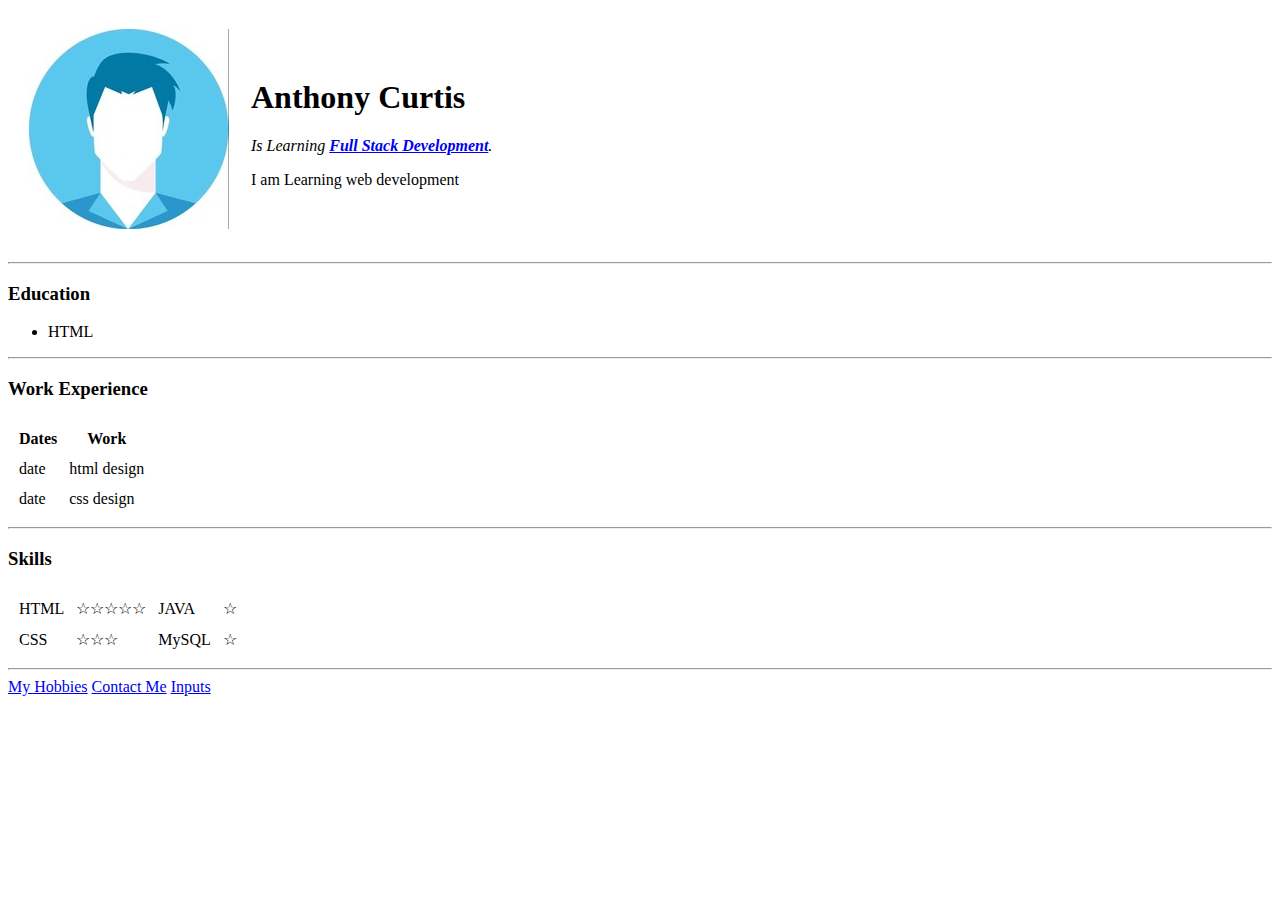
<file: index.html>
<!DOCTYPE html>
<html lang="en" dir="ltr">

<head>
  <meta charset="utf-8">
  <title>Anthony's Personal Site</title>
</head>

<body>
  <table cellspacing="20">
    <tr>
      <td><img src="images/profile.jfif" alt="Blank avatar image"></td>
      <td>
        <h1>Anthony Curtis</h1>
        <p><em>Is Learning <strong><a href="https://www.google.co.uk">Full Stack Development</a></strong>.</em></p>
        <p>I am Learning web development</p></td>
    </tr>
  </table>
  <hr>
  <h3>Education</h3>
  <ul>
    <li>HTML</li>
  </ul>
  <hr>
  <h3>Work Experience</h3>
  <table cellspacing="10">
    <thead>
      <tr>
        <th>Dates</th>
        <th>Work</th>
      </tr>
    </thead>
    <tbody>
      <tr>
        <td>date</td>
        <td>html design</td>
      </tr>
      <tr>
        <td>date</td>
        <td>css design</td>
      </tr>
    </tbody>
    <tfoot>
    </tfoot>
  </table>
  <hr>
  <h3>Skills</h3>
  <table cellspacing="10">
      <tr>
        <td>HTML</td>
        <td>☆☆☆☆☆</td>
        <td>JAVA</td>
        <td>☆</td>
      </tr>
      <tr>
        <td>CSS</td>
        <td>☆☆☆</td>
        <td>MySQL</td>
        <td>☆</td>
      </tr>
  </table>
  <hr>
  <a href="hobbies.html">My Hobbies</a>
  <a href="contact.html">Contact Me</a>
  <a href="inputs.html">Inputs</a>
</body>

</html>
</file>
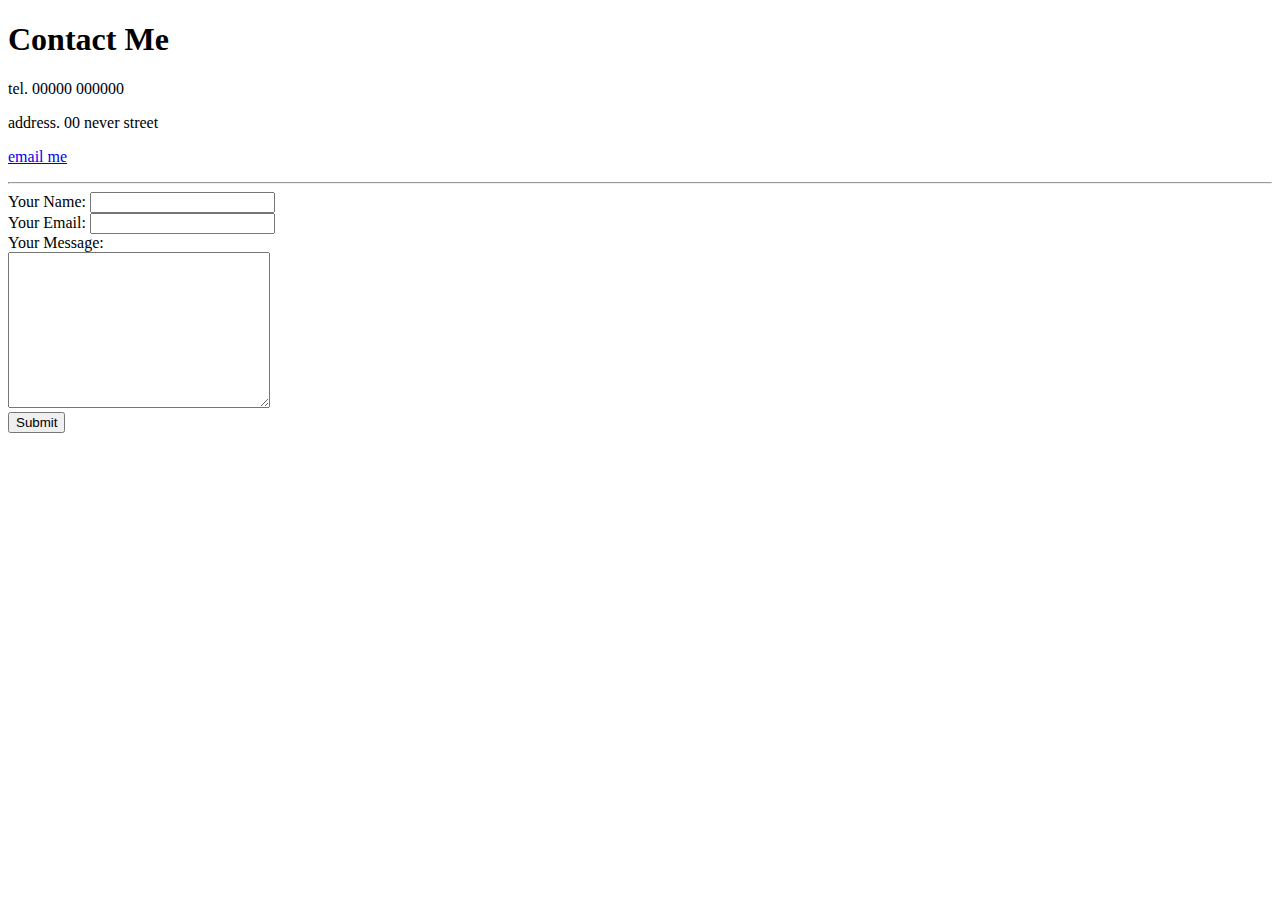
<file: contact.html>
<!DOCTYPE html>
<html lang="en" dir="ltr">

<head>
  <meta charset="utf-8">
  <title>Contact Me</title>
</head>

<body>
  <h1>Contact Me</h1>
  <p>tel. 00000 000000</p>
  <p>address. 00 never street</p>
  <p><a href="mailto:00@00.com?subject=feedback">email me</a></p>

  <hr>

  <form action="mailto:joe@example.com" method="post" enctype="text/plain">
    <label>Your Name:</label>
    <input type="text" name="yourName" value=""><br>
    <label>Your Email:</label>
    <input type="email" name="yourEmail" value=""><br>
    <label>Your Message:</label><br>
    <textarea name="yourMessage" rows="10" cols="30"></textarea><br>
    <input type="submit" name="">
  </form>

</body>

</html>
</file>
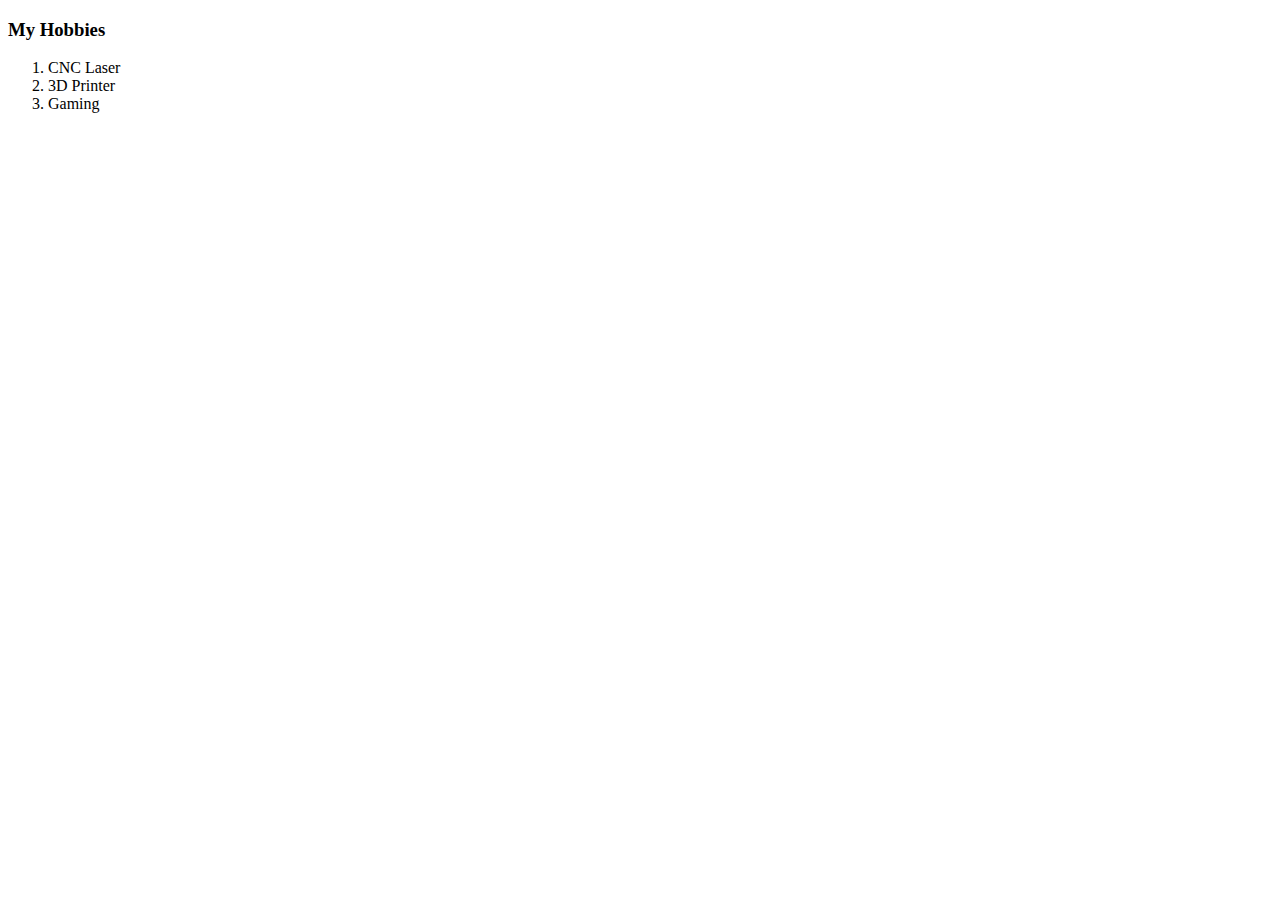
<file: hobbies.html>
<!DOCTYPE html>
<html lang="en" dir="ltr">
  <head>
    <meta charset="utf-8">
    <title>My Hobbies</title>
  </head>
  <body>
    <h3>My Hobbies</h3>
    <ol>
      <li>CNC Laser</li>
      <li>3D Printer</li>
      <li>Gaming</li>
    </ol>
  </body>
</html>
</file>
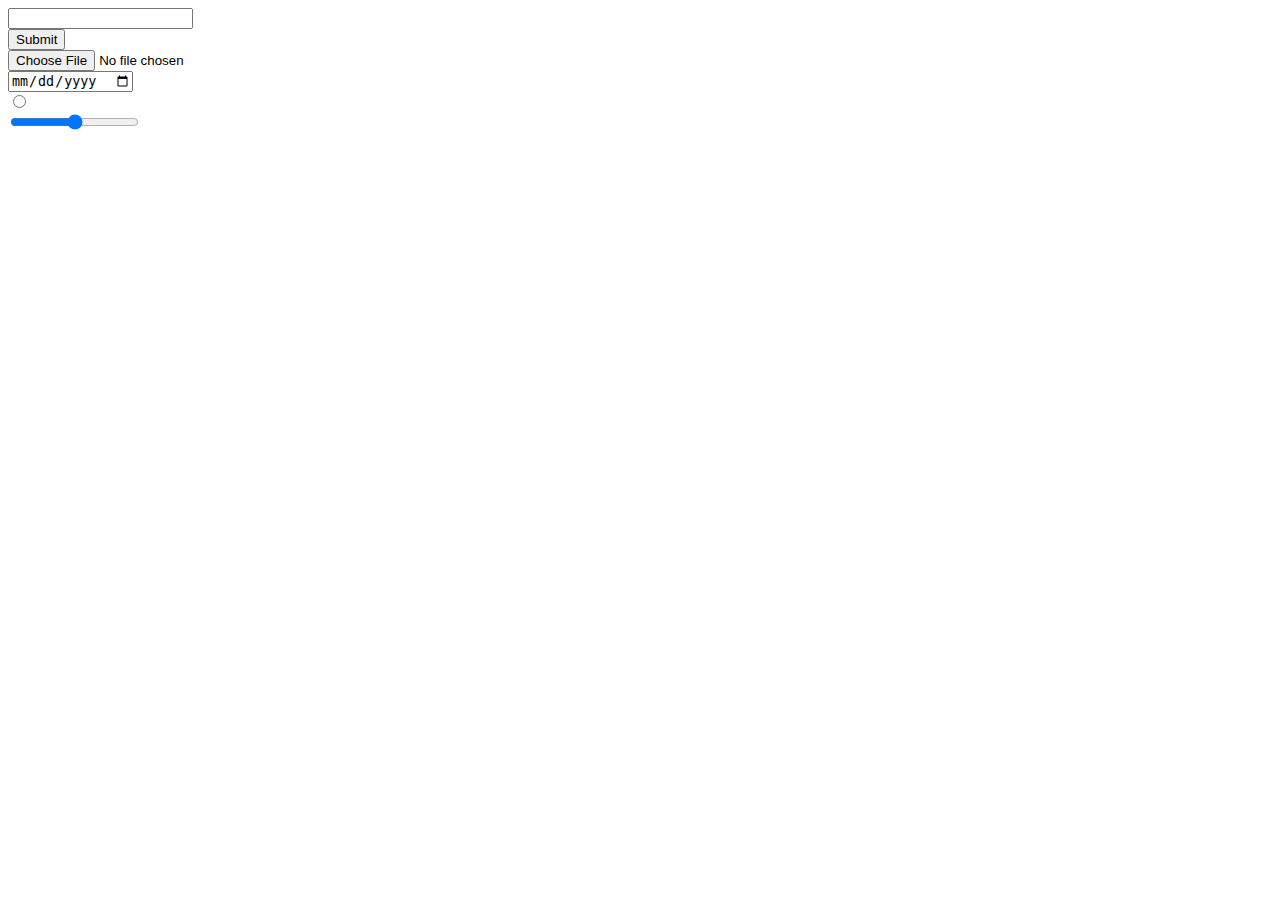
<file: inputs.html>
<!DOCTYPE html>
<html lang="en" dir="ltr">

<head>
  <meta charset="utf-8">
  <title>HTML Inputs</title>
</head>

<body>
  <form>
    <input type="text" name="" value=""><br>
    <input type="submit" name=""><br>
    <input type="file" name="" value=""><br>
    <input type="date" name="" value=""><br>
    <input type="radio" name="" value=""><br>
    <input type="range" name="" value=""><br>
  </form>
</body>

</html>
</file>
